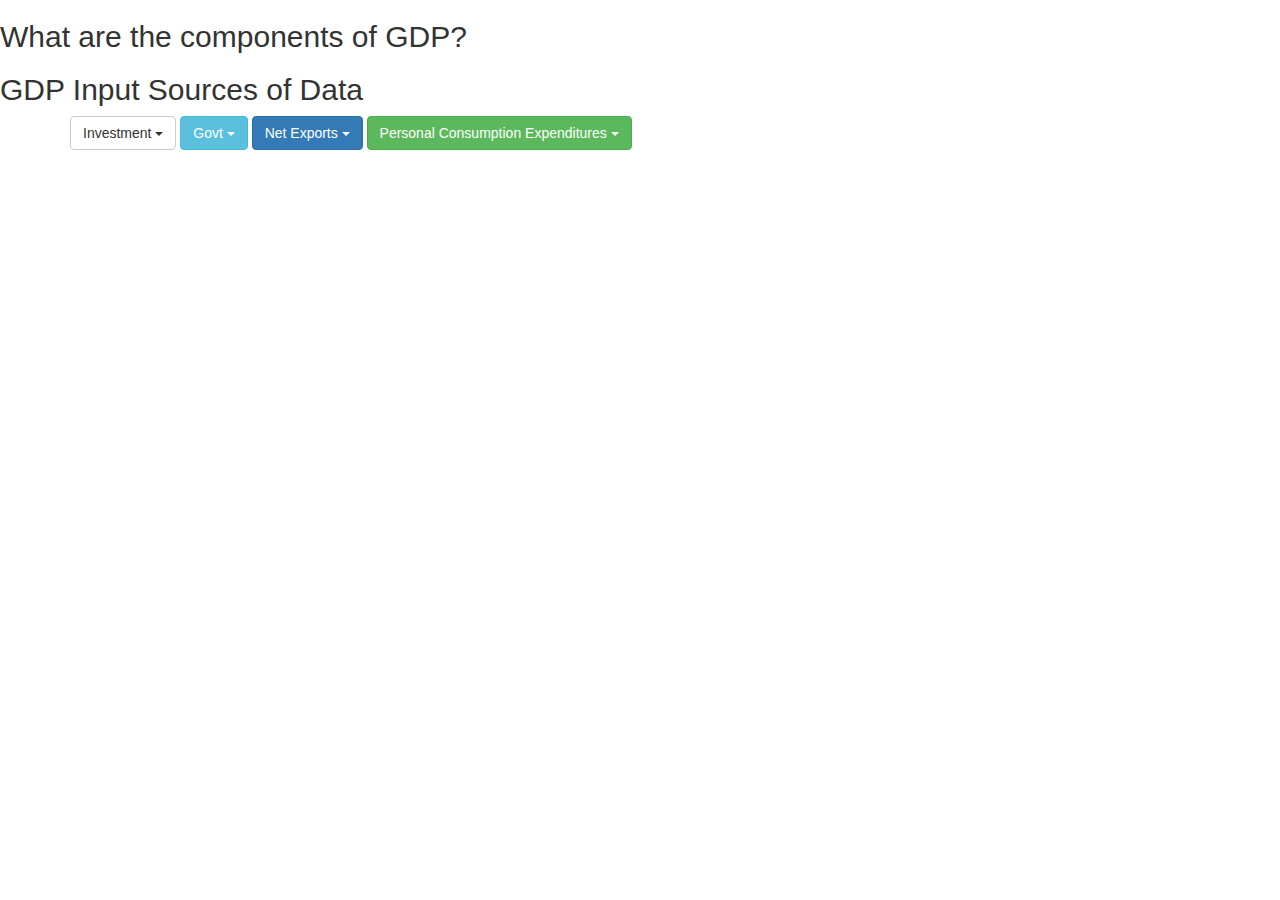
<file: index_sankey.html>
<!DOCTYPE html>
<html>
      <head>
            <title>GDP</title>
            <meta charset="UTF-8">
			<script src = "C:\Users\sfink\Documents\Commerce Data Service\GDP Data\user_id.js"></script>
            <script src="https://cdnjs.cloudflare.com/ajax/libs/jquery/2.2.0/jquery.js"></script>
            <script src="https://cdnjs.cloudflare.com/ajax/libs/jquery/1.12.3/jquery.min.js"></script>
            <script src="https://ajax.googleapis.com/ajax/libs/jquery/1.11.3/jquery.min.js"></script>
            <script src="https://cdn.datatables.net/1.10.12/js/jquery.dataTables.min.js"></script>
            <link rel="stylesheet" href="https://cdn.datatables.net/1.10.12/css/jquery.dataTables.min.css">    
            
            <!--<script src="http://d3js.org/d3.v3.js"></script>
            <script src="sankey.js"></script> -->
            <script src="interactive_viz_datatable.js"></script>
            <!--<script src="interactive_viz_sank.js"></script>-->
            <link rel="stylesheet" href="GDP_mock_sank.css">
            <!-- Datatables.net W/ Bootstrap Functionality -->
            
            <script src="https://cdn.datatables.net/1.10.12/js/dataTables.bootstrap.min.js"></script>
            
             <!-- buttons -->
            <script src="https://cdn.datatables.net/buttons/1.2.1/js/dataTables.buttons.min.js"></script>
            <script src="https://cdn.datatables.net/buttons/1.2.1/js/buttons.bootstrap.min.js"></script>   
            <script src="https://cdn.datatables.net/buttons/1.2.1/js/buttons.html5.min.js"></script> 
            <link rel="stylesheet" href="https://cdn.datatables.net/buttons/1.2.1/css/buttons.bootstrap.min.css">
             <!--Responsive table      
            <link rel="stylesheet" href="https://cdn.datatables.net/responsive/2.1.0/css/responsive.bootstrap.min.css">           
            <script src="https://cdn.datatables.net/responsive/2.1.0/js/responsive.bootstrap.min.js"></script>   
            <script src="https://cdn.datatables.net/responsive/2.1.0/js/dataTables.responsive.min.js"></script>  -->              
            <!-- Bootstrap Buttons and Datatable -->
			<link rel="stylesheet" href="https://maxcdn.bootstrapcdn.com/bootstrap/3.3.6/css/bootstrap.min.css">
			<!--<link rel="stylesheet" href="https://maxcdn.bootstrapcdn.com/bootstrap/3.3.6/css/bootstrap-theme.min.css">-->
			
			<script src="https://maxcdn.bootstrapcdn.com/bootstrap/3.3.6/js/bootstrap.min.js"></script>




      </head>
				<!--<div id = "structures">-->
      <body>
      		<h2> What are the components of GDP? </h2>
            <div id="d3_sankey" ></div>
            <h2> GDP Input Sources of Data </h2>
           <!-- <table id = "example" class="table table-striped table-bordered" cellspacing="0" width="100%"> -->

<!-- NIPA Source Data Table -->
<div class="container">
    <form>
        <!--Default buttons with dropdown menu-->
        <div class="btn-group">
            <button type="button" data-toggle="dropdown" class="btn btn-default dropdown-toggle" aria-haspopup='true' aria-expanded='false' id = "menu1">Investment <span class="caret"></span></span></button>
            <ul class="dropdown-menu" role="menu" aria-labelledby="menu1">
    			<a role = "menuitem" tabindex = "-1" href="#Investment_1"><li role="presentation">First GDP Estimate</li></a>
    			<a role = "menuitem" tabindex = "-1" href="#Investment_2"><li role="presentation">Second GDP Estimate</li></a>
    			<a role = "menuitem" tabindex = "-1" href="#Investment_3"><li role="presentation">Third GDP Estimate</li></a>
                <li class="divider"></li>
               <a role = "menuitem" tabindex = "-1" href="#Investment_4"><li role="presentation">Revisions</li></a>
            </ul>
        </div>
        <!--Primary buttons with dropdown menu-->
        <div class="btn-group">
            <button type="button" data-toggle="dropdown" class="btn btn-info dropdown-toggle" aria-haspopup='true' aria-expanded='false' id = "menu2">Govt <span class="caret"></span></span></button>
            <ul class="dropdown-menu" role="menu" aria-labelledby="menu2">
    			<a role = "menuitem" tabindex = "-1" href="#Govt_1"><li role="presentation">First GDP Estimate</li></a>
    			<a role = "menuitem" tabindex = "-1" href="#Govt_2"><li role="presentation">Second GDP Estimate</li></a>
    			<a role = "menuitem" tabindex = "-1" href="#Govt_3"><li role="presentation">Third GDP Estimate</li></a>
                <li class="divider"></li>
               <a role = "menuitem" tabindex = "-1" href="#Govt_4"><li role="presentation">Revisions</li></a>
            </ul>
        </div>
        <!--Info buttons with dropdown menu-->
        <div class="btn-group">
             <button type="button" data-toggle="dropdown" class="btn btn-primary dropdown-toggle" aria-haspopup='true' aria-expanded='false' id = "menu3">Net Exports <span class="caret"></span></span></button>
            <ul class="dropdown-menu" role="menu" aria-labelledby="menu3">
    			<a role = "menuitem" tabindex = "-1" href="#Trade_1"><li role="presentation">First GDP Estimate</li></a>
    			<a role = "menuitem" tabindex = "-1" href="#Trade_2"><li role="presentation">Second GDP Estimate</li></a>
    			<a role = "menuitem" tabindex = "-1" href="#Trade_3">Third GDP Estimate</a></li>
                <li class="divider"></li>
               <a role = "menuitem" tabindex = "-1" href="#Trade_4"><li role="presentation">Revisions</li></a>
            </ul>
        </div>
        <!--Success buttons with dropdown menu-->
        <div class="btn-group">
            <button type="button" data-toggle="dropdown" class="btn btn-success dropdown-toggle" aria-haspopup='true' aria-expanded='false' id = "menu4">Personal Consumption Expenditures <span class="caret"></span></span></button>
            <ul class="dropdown-menu" role="menu" aria-labelledby="menu4">
    			<a role = "menuitem" tabindex = "-1" href="#PCE_1"><li role="presentation">First GDP Estimate</li></a>
    			<a role = "menuitem" tabindex = "-1" href="#PCE_2"><li role="presentation">Second GDP Estimate</li></a>
    			<a role = "menuitem" tabindex = "-1" href="#PCE_3"><li role="presentation">Third GDP Estimate</li></a>
                <li class="divider"></li>
               <a role = "menuitem" tabindex = "-1" href="#PCE_4"><li role="presentation">Revisions</li></a>
            </ul>
        </div>
    </form>
</div>


<!-- class="tab-pane  table-striped table-curved table-hover" cellspacing="0" width="100%" -->


		<div id = "100" class = "hide">
			<table id = "Investment_3" class="" cellspacing="0" width="100%">          
				<thead>
            		<tr>
            			<th>Structures</th> <th>Equipment</th> <th> Intellectual Property </th><th>Change in Private Inventories</th>
            		</tr>
            	</thead>
            	<tbody>
            		<tr>
            			<td><a href = 'https://www.census.gov/construction/c30/c30index.html'>Census Value of Construction Put in Place</a></td>
            			<td><a href = 'http://www.census.gov/econ/manufacturing.html'>Economic Census of Manufacturers</a></td>
            			<td><a href = 'https://www.census.gov/services/index.html'>Census Services Annual Survey</a></td>
            			<td><a href = "http://www.census.gov/econ/census/">Economic Census</a></td>
            		</tr>
            		<tr>
            			<td><a href = 'https://www.census.gov/construction/nrc/index.html'>Prices for Single Family Houses Under Construction</a></td>
            			<td><a href = 'http://www.census.gov/programs-surveys/asm/data/tables.html'>Annual Survey of Manufacturers</a></td>
            			<td><a href = 'https://www.census.gov/services/index.html'>Census Quarterly Services Survey</a></td>
            			<td><a href = "http://www.census.gov/programs-surveys/asm.html">Annual Survey of Manufacturers</a></td>
            		</tr>
            		<tr>
            			<td><a href = "http://www.api.org/products-and-services/statistics/reports-and-surveys">American Petroleum Institute</a></td>
            			<td><a href = "http://www.census.gov/manufacturing/m3/index.html">Advance Report on Durable Goods Manufacturers (M3)</a></td>
            			<td><a href = "http://www.bls.gov/oes/">BLS Employment Occupational Survey</a></td>
            			<td><a href = "http://www.census.gov/manufacturing/m3/index.html">Advance Report on Durable Goods Manufacturers (M3)</a></td>
            		</tr>
            		<tr>
            			<td><a href = "http://www.census.gov/retail/index.html">Census Retail Sales</a></td>
            			<td><a href = "http://www.census.gov/foreign-trade/data/index.html">Census/BEA Trade Data</a></td>
            			<td><a href = "http://www.census.gov/econ/census/">Economic Census</a></td>
            			<td><a href = 'https://www.census.gov/services/index.html'>Census Services Quarterly and Annual Surveys</a></td>
            		</tr>
            		<tr>
            			<td></td>
            			<td>Motor Vehicle Data from Trade Sources</td>
            			<td><a href = "http://www.nsf.gov/statistics/surveys.cfm">R+D Census Surveys for the National Science Foundation</a></td>
            			<td><a href = "http://www.census.gov/wholesale/index.html">Advance/Monthly/Annual Wholesale Inventories</a></td>
            		</tr>
            		<tr>
            			<td></td>
            			<td><a href = "http://www.bls.gov/data/">BLS Price Data</a></td>
            			<td>Companies' R+D Expense Data from Quarterly and Annual Financial Reports</td>
            			<td><a href = "http://www.census.gov/retail/index.html">Advance/Monthly/Annual Retail Survey</a></td>
            		</tr>
            		<tr>
            			<td></td>
            			<td></td>
            			<td><a href = 'https://www.census.gov/services/index.html'>Census Services Quarterly and Annual Surveys</a></td>
            			<td><a href = 'https://www.census.gov/construction/c30/c30index.html'>Census Value of Construction Put in Place</a></td>
            		</tr>
            		<tr>
            			<td></td>
            			<td></td>
            			<td><a href = "http://www.bls.gov/ces/">BLS Current Employment Statistics</a></td>
            			<td><a href="http://www.census.gov/econ/qfr/">Quarterly Financial Report</a></td>
            		</tr>
            	</tbody>
            </table>
        </div>
            <!-- table table-striped table-bordered -->
        <div id = "101" class = "hide">
            <table id = "Govt_3" class="" cellspacing="0" width="100%">
            	<thead>
            		<tr>
            			<th>State and Local</th> <th>Federal</th>
            		</tr>
            	</thead>
            	<tbody>
            		<tr>
            			<td><a href = "https://www.census.gov/govs/cog/">Census of Governments every Five Years</a></td>
            			<td>Controls Based On: Budget Administrative Data</td>
            		</tr>
            		<tr>
            			<td>Government Finances Series of Annual Surveys in Non-Census Years</td>
            			<td><a href = "https://www.fiscal.treasury.gov/fsreports/rpt/mthTreasStmt/backissues.htm">Controls Based On: Monthly Treasury Statement</a></td>
            		</tr>
            		<tr>
            			<td><a href = 'https://www.census.gov/construction/c30/c30index.html'>Census Value of Construction Put in Place</a></td>
            			<td><a href = "http://www.bls.gov/cew/">BLS Quarterly Census of Employment and Wages</a></td>
            		</tr>
            		<tr>
            			<td><a href = "http://www.census.gov/govs/retire/">Annual Surveys of Pension, Employment</a></td>
            			<td>Agency Reports</td>
            		</tr>
            		<tr>
            		    <td><a href = 'https://www.census.gov/services/index.html'>Census Services Quarterly and Annual Surveys</a></td>
            		    <td><a href = 'https://www.census.gov/construction/c30/c30index.html'>Census Value of Construction Put in Place</a></td>
            		</tr>
            		<tr>
            			<td><a href = "http://www.nsf.gov/statistics/surveys.cfm">R+D Census Surveys for the National Science Foundation</a></td>
            			<td><a href = "http://www.nsf.gov/statistics/surveys.cfm">R+D Census Surveys for the National Science Foundation</a></td>
            		</tr>
            		<tr>
            			<td><a href = "http://www.bls.gov/cew/">BLS Quarterly Census of Employment and Wages</a></td>
            			<td></td>
            		</tr>
            	</tbody>
            </table>
        </div>
        <div id = "102" class = "hide">
            <table id = "Trade_3" class="" cellspacing="0" width="100%">       	
            	<thead>
            		<tr>
            			<th>Exports</th><th>Imports</th>
            		</tr>
            	</thead>
            	<tbody>
            		<tr>
            			<td> <a href = "census.gov/trade"> Monthly Census Bureau Trade Data (With adjustments)</a></td>
            			<td><a href = "census.gov/trade"> Monthly Census Bureau Trade Data (With adjustments)</a></td>
            		</tr>
            		<tr>
            			<td>BEA Quarterly Surveys</td>
            			<td>BEA Quarterly Surveys</td>
            		</tr>
            		<tr>
            			<td>DOD Data on Some Goods and Services Provided By Military Agencies</td>
            			<td>DOD Data on Some Goods and Services Provided By Military Agencies</td>
            		</tr>
            		<tr>
            			<td>DHS Data on Foreign Visits by Air</td>
            			<td>DHS Data on Foreign Visits by Air</td>
            		</tr>
            		<tr>
            			<td><a href = "http://tinet.ita.doc.gov/research/reports/ifs/index.html">Office of Travel and Tourism Industries Survey of International Air Travelers</a></td>
            			<td><a href = "http://tinet.ita.doc.gov/research/reports/ifs/index.html">Office of Travel and Tourism Industries Survey of International Air Travelers</a></td>
            		</tr>
            	</tbody>
            </table>
        </div>
        <div id = "103" class = "hide">
            <table id = "PCE_3" class="" cellspacing="0" width="100%">
            	
            	<thead>
            		<tr>
            			<th>Goods Consumed</th><th>Services Consumed</th>
            		</tr>
            	</thead>
            	<tbody>
            		<tr>
            			<td><a href = "http://www.census.gov/retail/index.html">Advance/Monthly/Annual Retail Survey</a></td>
            			<td><a href = 'https://www.census.gov/services/index.html'>Census Services Quarterly and Annual Surveys</a></td>
            		</tr>
            		<tr>
            			<td><a href = "http://www.census.gov/econ/census/">Economic Census</a></td>
            			<td><a href = "http://www.census.gov/econ/census/">Economic Census</a></td>
            		</tr>
            		<tr>
            			<td>Other Government Sources</td>
            			<td><a href = "http://www.census.gov/programs-surveys/ahs.html"> Housing Surveys</a></td>
            		</tr>
            		<tr>
            			<td>Other Government Sources</td>
            			<td>Other Government Sources</td>
            		</tr>
            		<tr>
            			<td>Private/Trade Sources</td>
            			<td>Private/Trade Sources</td>
            		</tr>
            		<tr>
            			<td><a href = "http://www.bls.gov/data/">BLS Price Data</a></td>
            			<td><a href = "http://www.bls.gov/data/">BLS Price Data</a></td>
            		</tr>
            		</tbody>
            </table>
        </div>
            </div>
            <!--</div>-->
      </body>


</html>
</file>
<file: GDP_mock_sank.css>
/* D3 Sankey */
.node rect {
  cursor: move;
  fill-opacity: .9;
  shape-rendering: crispEdges;
}
 
.node text {
  pointer-events: none;
  text-shadow: 0 1px 0 #fff;
}
 
.link {
  fill: none;
  stroke: #000;
  stroke-opacity: .2;
}
 
.link:hover {
  stroke-opacity: .5;
}

/* HTML Table Properties */
/*http://getbootstrap.com/javascript/#buttons
https://datatables.net/reference/button/csv
Add download button into csv format. Search button, sort. Datatables.net?
Merge with Andrea */

th {
	border: 1px solid #cecfd5;
	font-size: 125%;

}
/*
td {
	border: 1px solid #cecfd5;
}
*/
/* .Class  and #ID */

.container{
    	margin: 10px;
    }

table {
		margin: 10px;
		position: relative;
		/*border-collapse: collapse;*/
}

/* Round the corners of the tables */
.table-curved {
    border-collapse: separate;
}
.table-curved {
    border: solid #7e7e7e 2px;
    border-radius: 4px;
    border-left:0px;
}
.table-curved td, .table-curved th {
    border-left: 2px solid #7e7e7e;
    border-top: 2px solid #7e7e7e;
}
.table-curved th {
    border-top: none;
}
.table-curved th:first-child {
    border-radius: 8px 0 0 0;
}
.table-curved th:last-child {
    border-radius: 0 8px 0 0;
}
.table-curved th:only-child{
    border-radius: 8px 8px 0 0;
}
.table-curved tr:last-child td:first-child {
    border-radius: 0 0 0 8px;
}
.table-curved tr:last-child td:last-child {
    border-radius: 0 0 8px 0;
}


/*Change dropdown links to appear like normal text */
.btn-group .dropdown-menu a {
	color: black;
	text-decoration: none;

}
.btn-group .dropdown-menu a:hover {
    background-color: gray;
    display: inline-block;
}

.dataTables_wrapper .dt-buttons {
  float: right;
  margin-right: 1%;
}
</file>
